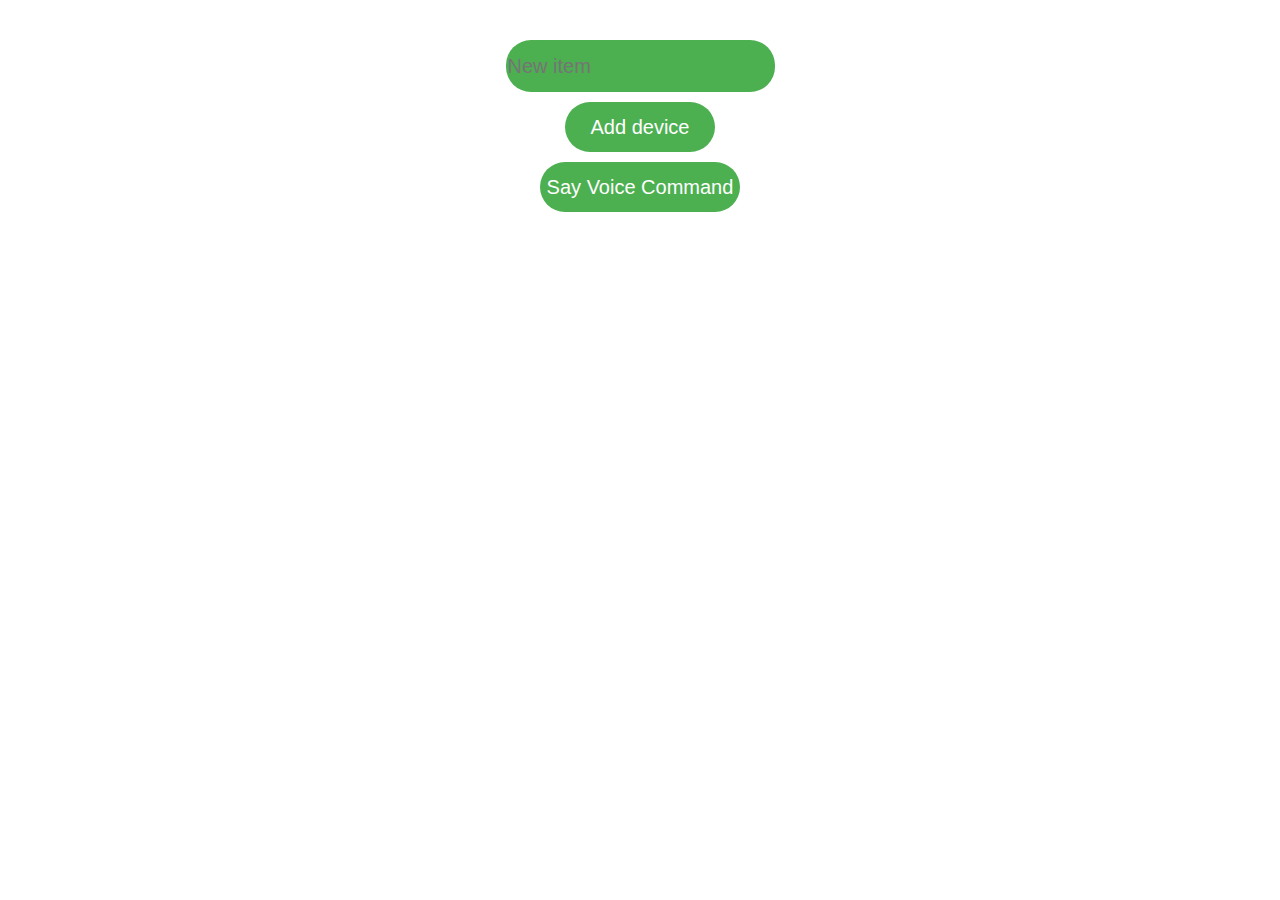
<file: homeServer.html>
<!DOCTYPE html>
<html>
<head>
    <title>homeServer.js</title>
    <link rel="stylesheet" href="homeServerStyle.css">
    <script type="module" src="homeServerScript.js"></script>
</head>
<body>
    <div class="container">
        <ul id="item-list">
            <!-- List items will be dynamically added here -->
        </ul>
        <input id="new-item" type="text" placeholder="New item">
        <button id="add" class="button">Add device</button>
        <button id="recordButton">Say Voice Command</button>
    </div>
</body>
</html>
</file>
<file: homeServerStyle.css>
.container {
    display: flex;
    flex-direction: column;
    justify-content: center;
    align-items: center;
}

#item-list {
    display: flex;
    flex-direction: column;
    padding: 0%;
}

button{
    margin-top: 10px;
    width: 100px;
    height: 50px;
    border-radius: 25px;
    background-color: #4CAF50;
    color: white;
    font-size: 20px;
    border: none;
}

input{
    margin: 0px;
    height: 50px;
    border-radius: 25px;
    background-color: #4CAF50;
    color: white;
    font-size: 20px;
    border: none;
}

#add{
    width: 150px;
}

#recordButton{
    width: 200px;
}
</file>
